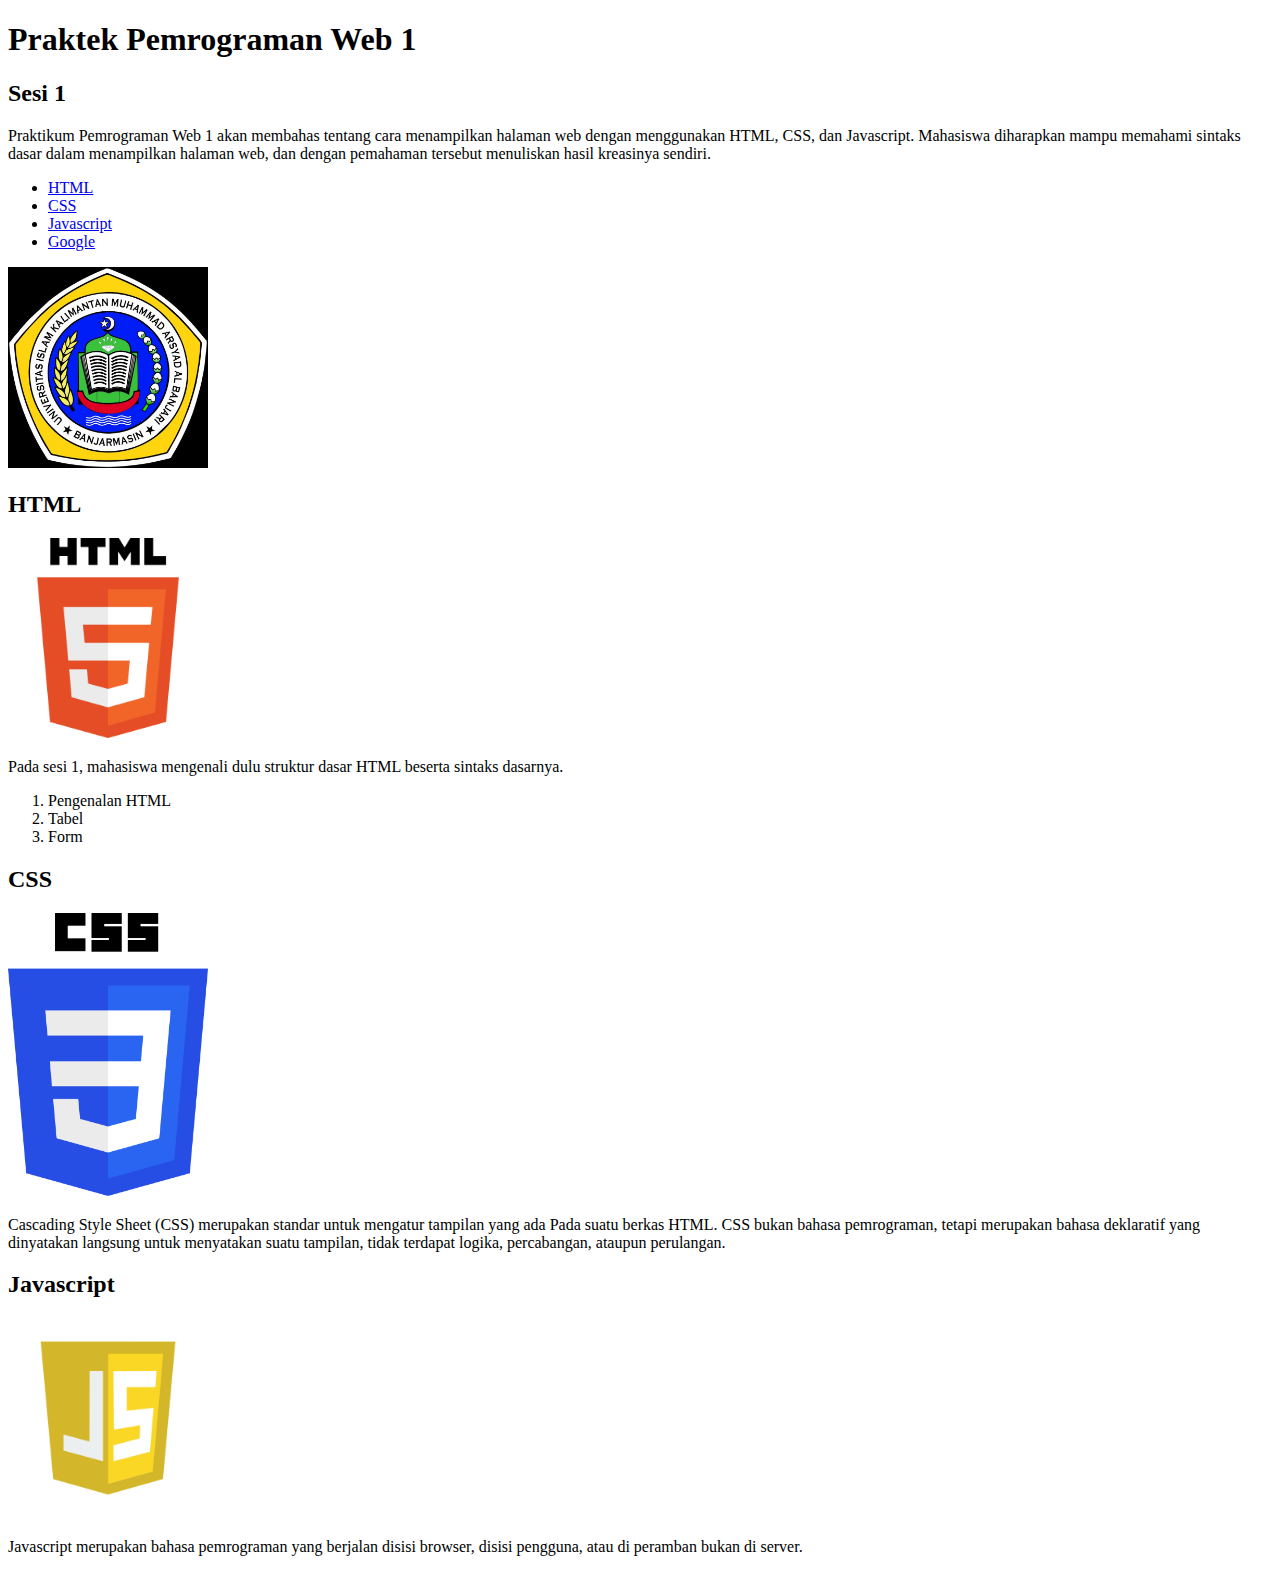
<file: Sesi 1/index.html>
<!DOCTYPE html>
<html lang="en">
<head>
    <meta charset="UTF-8">
    <meta name="viewport" content="width=device-width, initial-scale=1.0">
    <title>Document</title>
</head>

<body>
    <h1>Praktek Pemrograman Web 1</h1>
    <h2>Sesi 1</h2>
    <p>Praktikum Pemrograman Web 1 akan membahas tentang
    cara menampilkan halaman web dengan menggunakan
    HTML, CSS, dan Javascript. Mahasiswa diharapkan mampu
    memahami sintaks dasar dalam menampilkan halaman web,
    dan dengan pemahaman tersebut menuliskan hasil kreasinya sendiri.</p>

    <ul>
        <li><a href="#HTML"> HTML</a></li>
        <li><a href="#CSS"> CSS</a></li>
        <li><a href="#javascript"> Javascript</a></li>
        <li><a href="https://google.com" target="_blank"> Google</a></li>
    </ul>

    <img src="Gambar WhatsApp 2025-11-11 pukul 05.17.26_920babcb.jpg" width="200px">


    <h2 id="HTML">HTML</h2>
    <img src="imageHTML.png" alt="HTML" width="200px">
    <p>Pada sesi 1, mahasiswa mengenali dulu struktur dasar HTML beserta sintaks dasarnya.</p>
    <ol>
        <li>Pengenalan HTML</li>
        <li>Tabel</li>
        <li>Form</li>
    </ol>
    
    <h2 id="CSS">CSS</h2>
    <img src="imageCSS.png" alt="HTML" width="200px">
    <p>Cascading Style Sheet (CSS) merupakan standar untuk mengatur tampilan yang ada Pada
    suatu berkas HTML. CSS bukan bahasa pemrograman, tetapi merupakan bahasa deklaratif yang
    dinyatakan langsung untuk menyatakan suatu tampilan, tidak terdapat logika, percabangan,
    ataupun perulangan.</p>

    <h2 id="Javascript">Javascript</h2>
    <img src="imageJavascript.png" alt="Javascript" width="200px">
    <p>Javascript merupakan bahasa pemrograman yang berjalan disisi browser, disisi pengguna,
    atau di peramban bukan di server.</p>

</body>

</html>
</file>
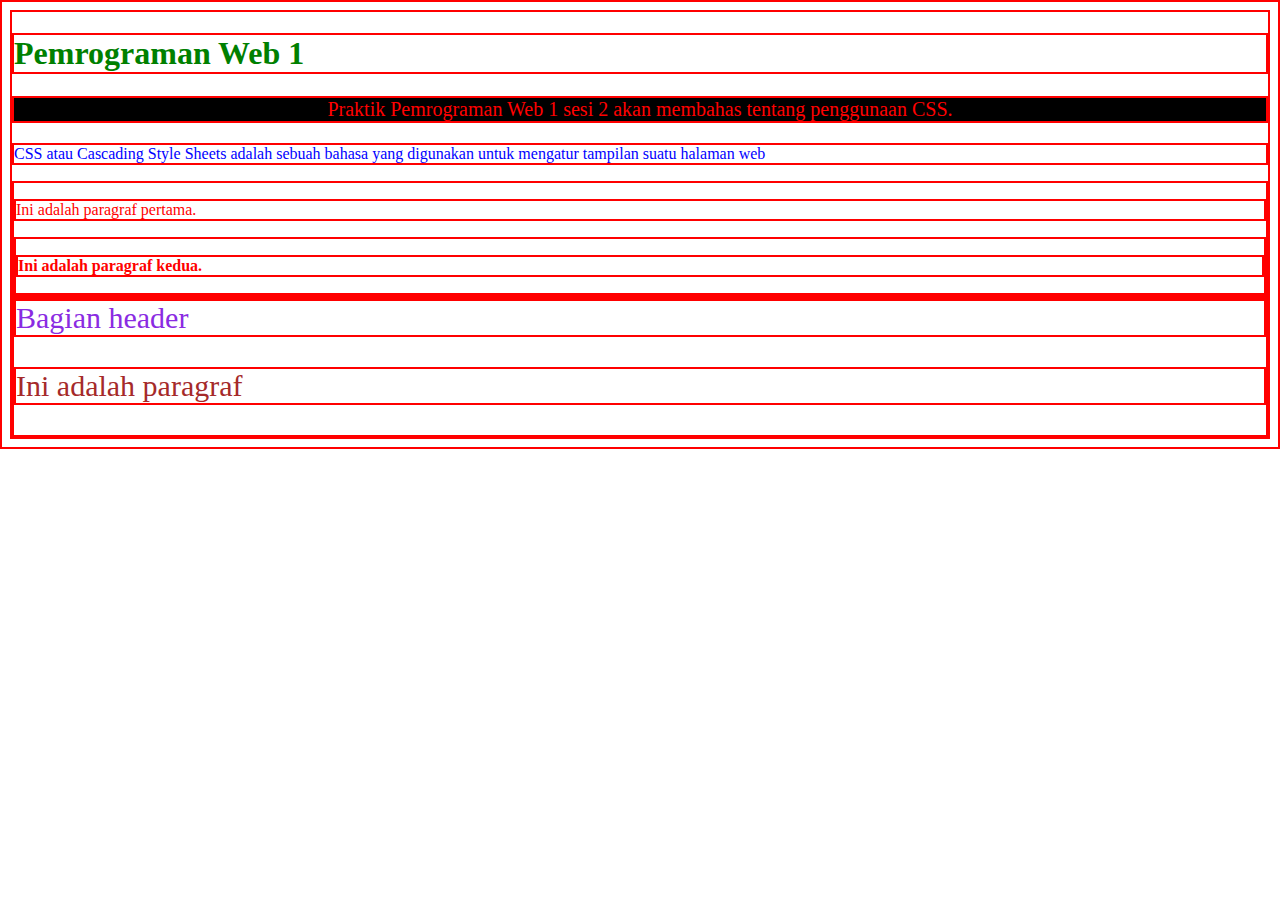
<file: Sesi 2/index.html>
<!DOCTYPE html>
<html lang="en">
<head>
    <meta charset="UTF-8">
    <meta http-equiv="X-UA-Compatible" content="IE=edge">
    <meta name="viewport" content="width=device-width, initial-scale=1.0">
    <title>Document</title>
    <style>
        * {
            color:blue;
            border: 2px solid red;
        }

        h1 {
            color:green;
        }

        .teks-merah,
        #teks-kuning {
            font-size: 20px;
            text-align: center;
            background-color:black;
        }
        .teks-merah {
            color:red;
        }
        #teks-kuning {
            color:yellow;
        }

        div p {
            color:red;
        }

        div > div > p{
            font-weight:bold;
        }

        .subbagian {
            font-size: 30px;
        }

        .subbagian {
            color: blueviolet;
        }

        .subbagian#teks {
            color:brown;
        }

        p:hover {
            background-color:aqua;
        }
    </style>

</head>
<body>
    <h1>Pemrograman Web 1</h1>
    <p class="teks-merah">Praktik Pemrograman Web 1 sesi 2 akan membahas tentang penggunaan CSS.</p>
    <p class="teks-kuning">CSS atau Cascading Style Sheets adalah sebuah bahasa yang digunakan untuk
    mengatur tampilan suatu halaman web</p>
    
    <div>
        <p>Ini adalah paragraf pertama.</p>
        <div>
            <p>Ini adalah paragraf kedua.</p>
        </div>
    </div>

    <div>
        <div class="subbagian header">Bagian header</div>
        <p class="subbagian" id="teks">Ini adalah paragraf</p>
    </div>

</body>
</html>
</file>
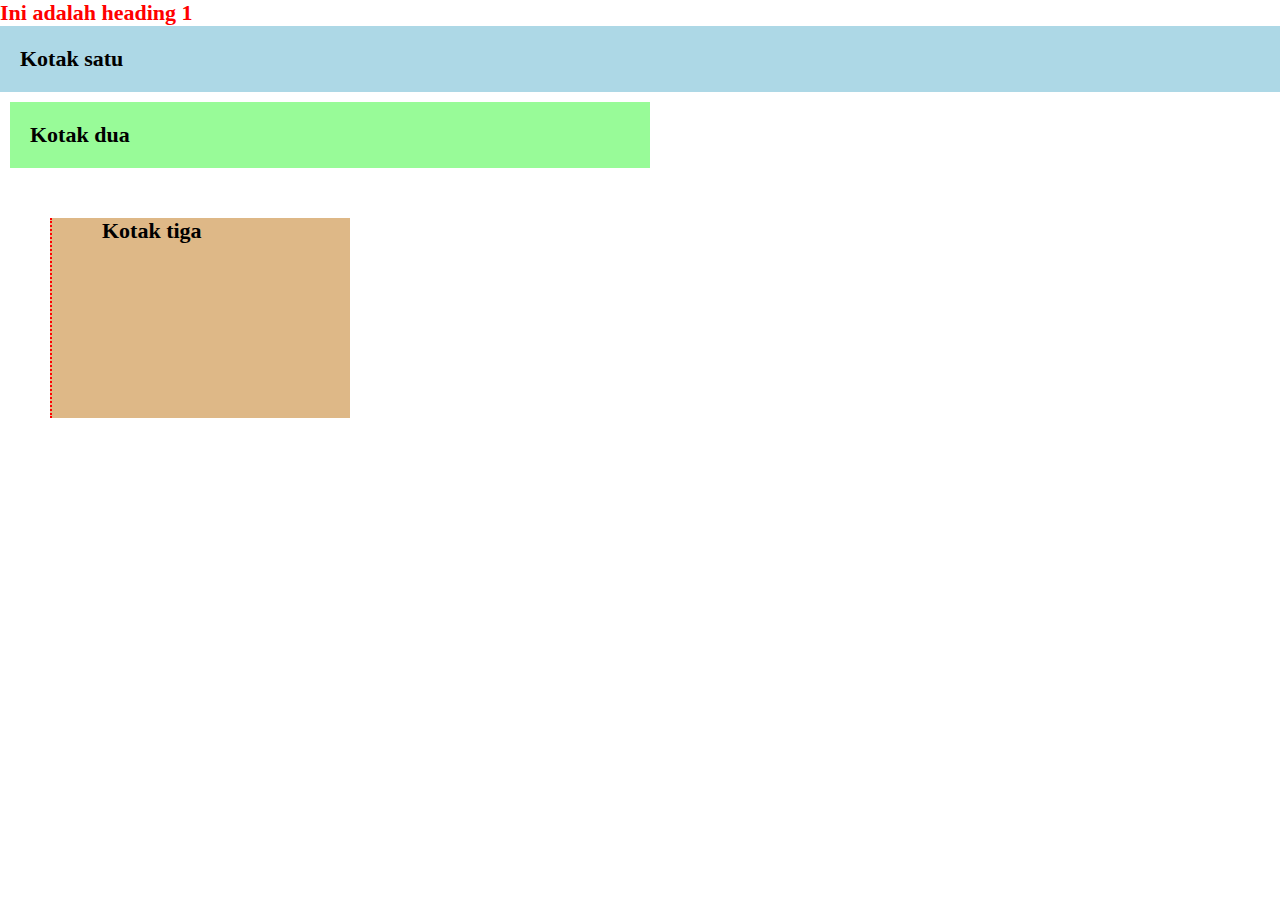
<file: Sesi 2/eksternal.html>
<!DOCTYPE html>
<html lang="en">
<head>
    <meta charset="UTF-8">
    <meta http-equiv="X-UA-Compatible" content="IE-edge">
    <meta name="viewport" content="width=device-width, initial-scale=1.0">
    <link rel="stylesheet" href="style.css">
    <title>Document</title>
</head>
<body>
    <h1>Ini adalah heading 1</h1>

    <div class="kotak-satu">
        Kotak satu
    </div>

    <div class="kotak-dua">
        Kotak dua
    </div>

    <div class="kotak-tiga">
        Kotak tiga
    </div>
    
</body>
</html>
</file>
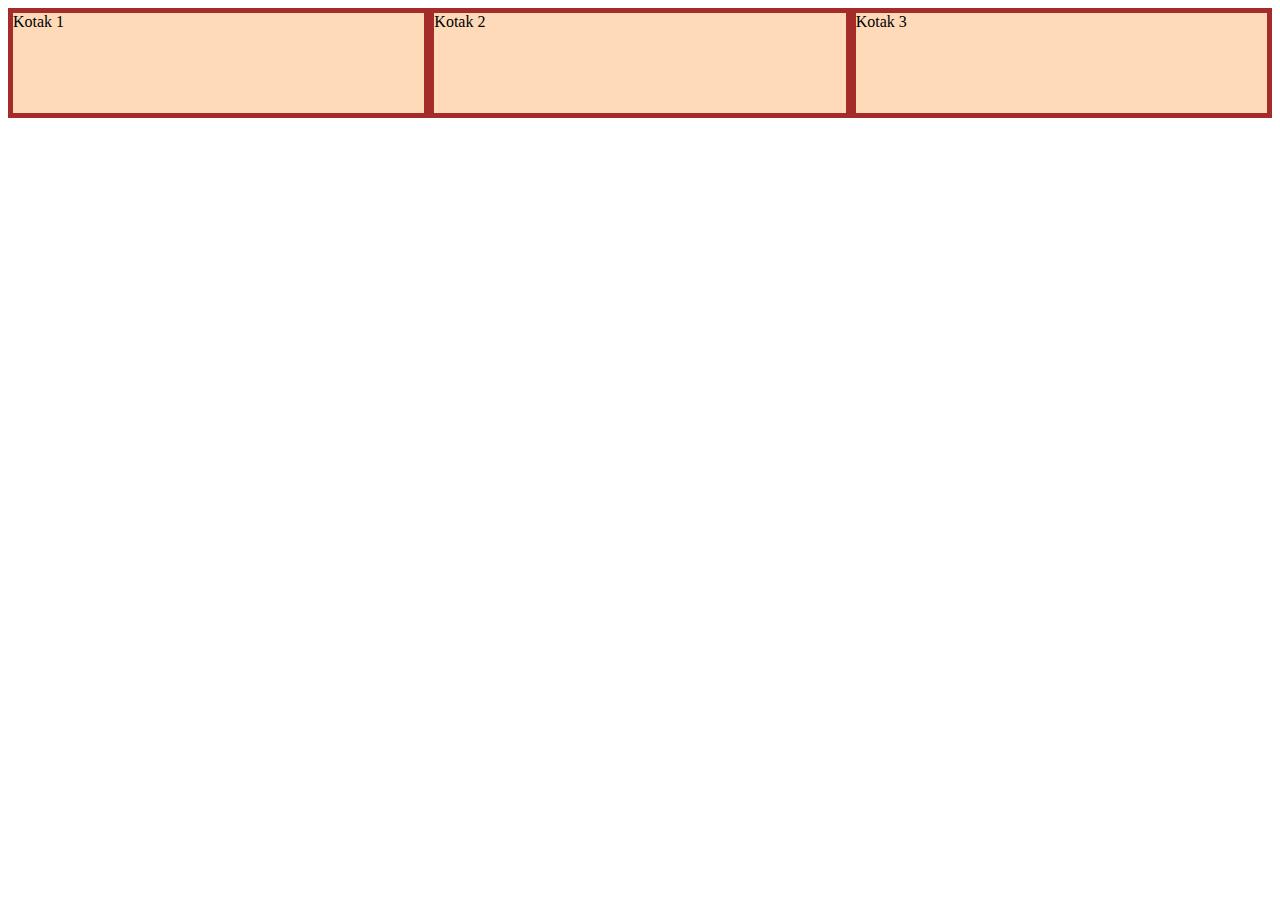
<file: Sesi 2/flexbox.html>
<!DOCTYPE html>
<html lang="en">
<head>
    <meta charset="UTF-8">
    <meta name="viewport" content="width=device-width, initial-scale=1.0">
    <link rel="stylesheet" href="flex.css">
    <title>Document</title>
</head>
<body>
    <div class="container">
        <div class="satu">Kotak 1</div>
        <div class="dua">Kotak 2</div>
        <div class="tiga">Kotak 3</div>
    </div>
    
</body>
</html>
</file>
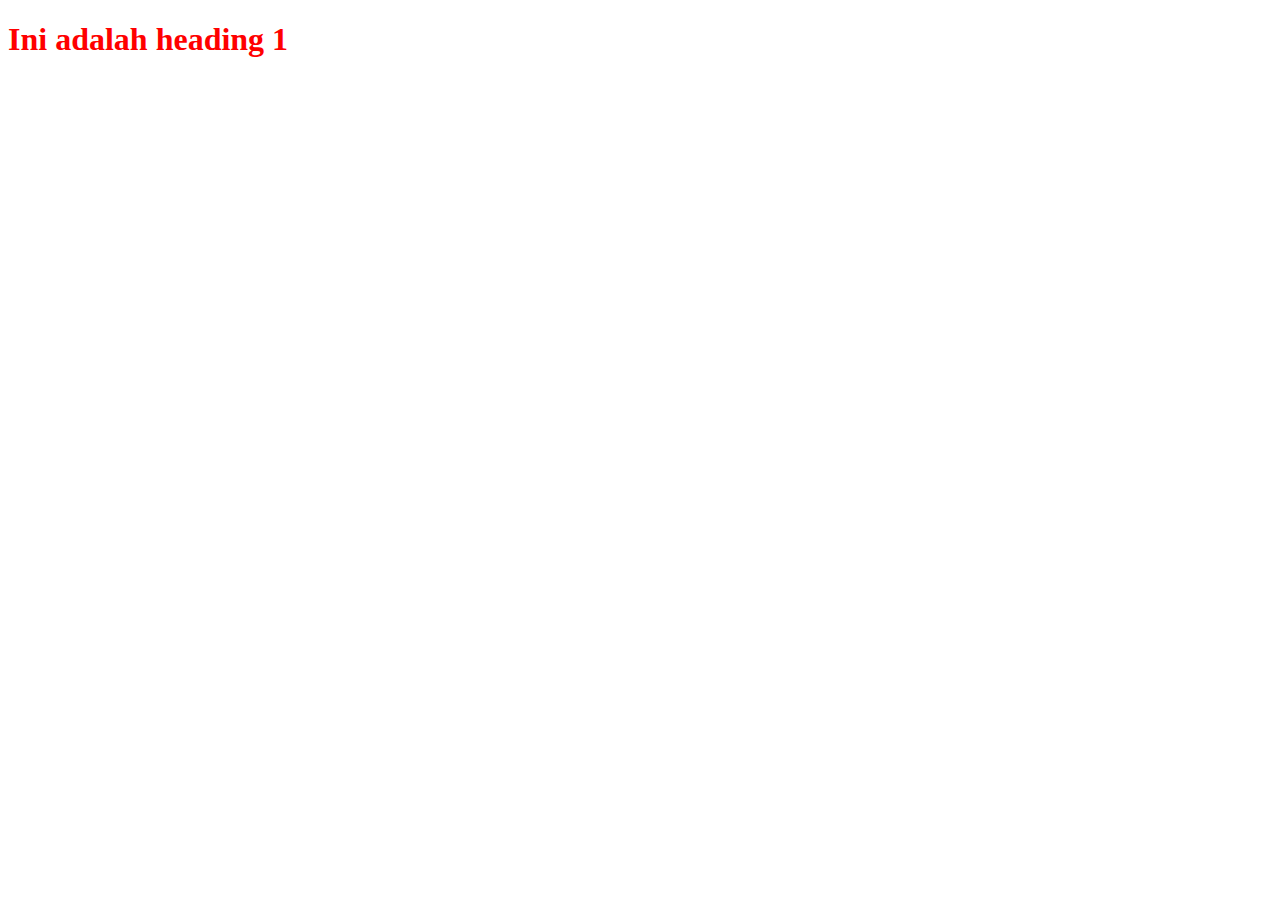
<file: Sesi 2/inline.html>
<!DOCTYPE html>
<html lang="en">
<head>
    <meta charset="UTF-8">
    <meta http-equiv="X-UA-Compatible" content="IE-edge">
    <meta name="viewport" content="width=device-width, initial-scale=1.0">
    <title>Document</title>
</head>
<body>
    <h1 style="color:red;">Ini adalah heading 1</h1>
    
</body>
</html>
</file>
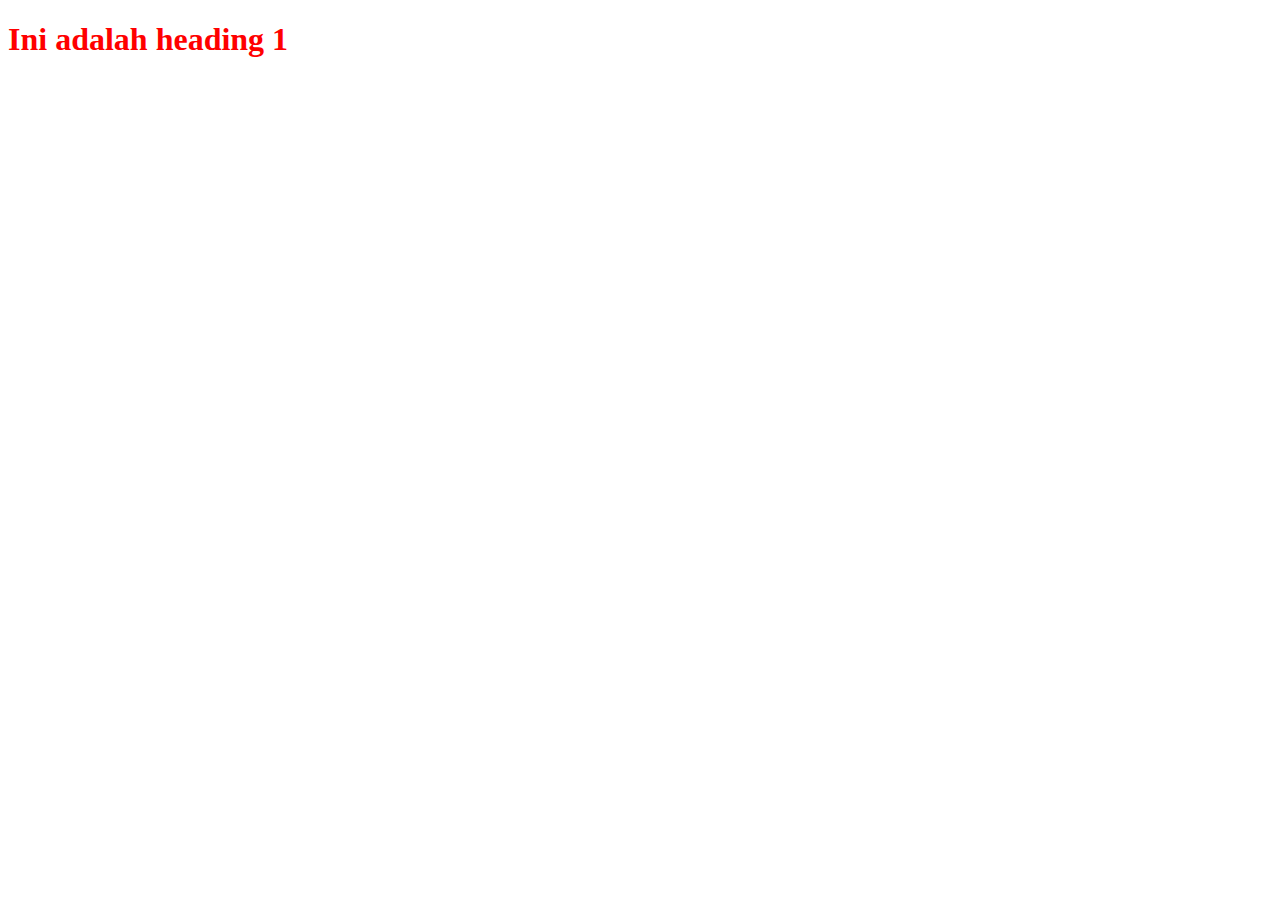
<file: Sesi 2/internal.html>
<!DOCTYPE html>
<html lang="en">
<head>
    <meta charset="UTF-8">
    <meta http-equiv="X-UA-Compatible" content="IE=edge">
    <meta name="viewport" content="width=device-width, initial-scale=1.0">
    <title>Document</title>
    <style>
        h1 {
            color :red;
        }
    </style>
</head>
<body>
    <h1>Ini adalah heading 1</h1>
    
</body>
</html>
</file>
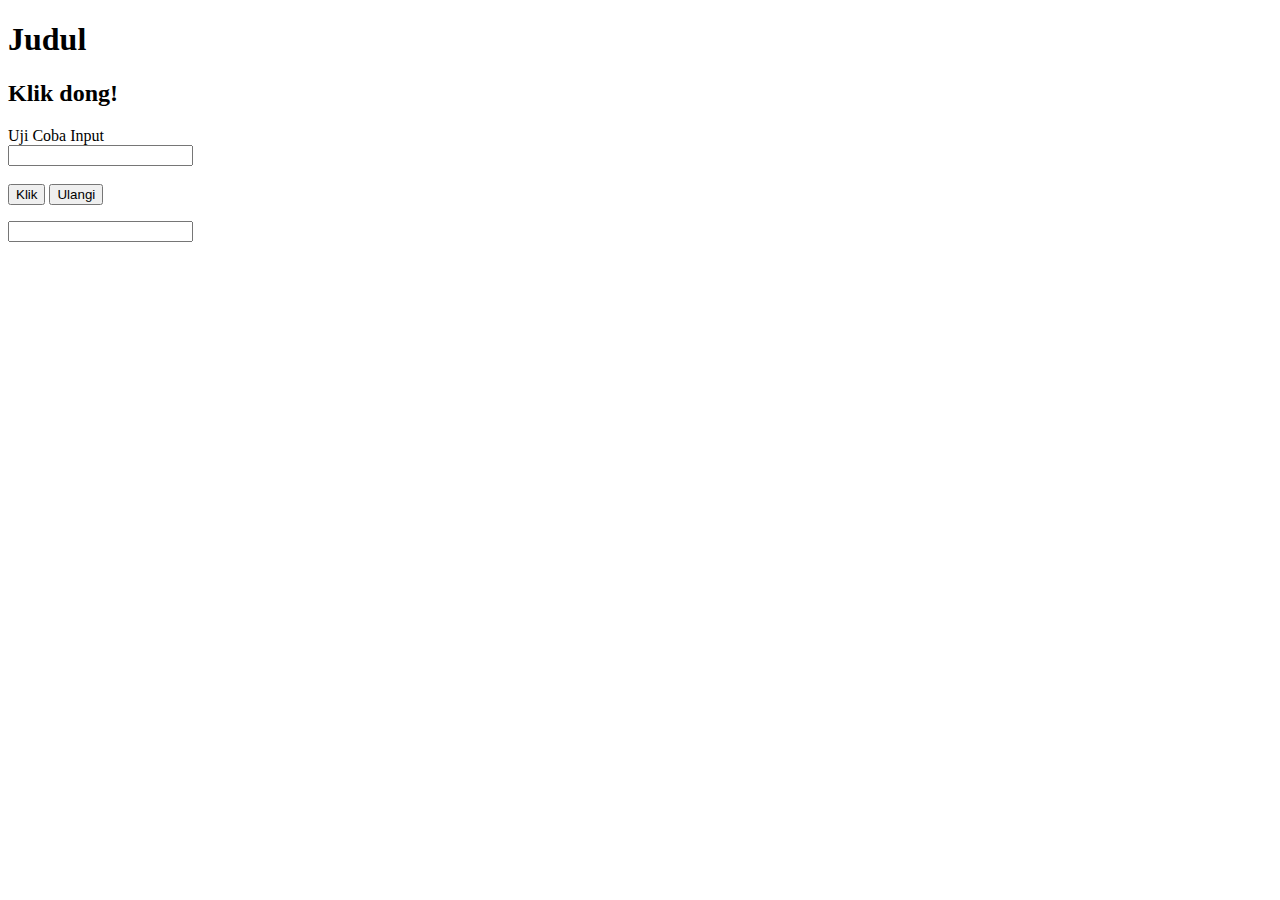
<file: Sesi 3/belajardom.html>
<!DOCTYPE html>
<html lang="en">
<head>
    <meta charset="UTF-8">
    <meta http-equiv="X-UA-Comppayible" content="IE=edge">
    <meta name="viewport" content="width=device-width, initial-scale=1.0">
    <title>Belajar DOM</title>
</head>
<body>
    <h1 id="uji_heading" 
    onmouseover="sorot(this)"
    onmouseover="keluarSorot(this)">
        Sorot dong!
    </h1>

    <h2 id="uji_klik" onmousedown="tahan(this)" onmousedown="lepas(this)">
        Klik dong!
    </h2>

    <label for="uji_input">Uji Coba Input</label> <br>
    <input type="text" id="uji_input" onkeyup="tiru()"> <br>
    <span id="uji_span"></span> <br>
    <button onclick="klik()">Klik</button>
    <button>Ulangi</button>

    <script>
        function sorot(obj){
            obj.innerHTML = "Sudah disorot";
        }
        function keluarSorot(obj){
            obj.innerHTML = "Sorot lagi dong!";
        }
        function tahan(obj){
            obj.innerHTML = "Lepasin...";
        }
        function lepas(obj){
            obj.innerHTML = "Klik lagi dong!";
        }
        function klik(){
            valueInput = document.getElementById('uji_input').value;
            span = document.getElementById('uji_span');

            if (valueInput == ""){
                span.innerHTML = "Inputan kosong";
                span.style = "color:red";
            } else {
                span.innerHTML = "Input : '"+valueInput+"'";
                span.style = "color:blue";
            }
        }
        function ulangi(){
            document.getElementById('uji_input').value = "";
            document.getElementById('uji_span').innerHTML = "";
            document.getElementById('uji_heading').innerHTML = "Sorot dong!";
            document.getElementById('uji_klik').innerHTML = "Klik dong!";
        }
        function tiru(){
            valueInput = document.getElementById('uji_input').value;
            document.getElementById('uji_span').innerHTML = valueInput;
        }
    </script>

    <p id="uji_heading"></p>
    <input type="text" id="uji_input">

    <script>
        document.getElementById('uji_heading').innerHTML = "Judul";
        document.getElementById('uji_paragraf').innerHTML = "Paragraf";
        document.getElementById('uji_input').innerHTML = "Input";
    </script>
</body>
</html>
</file>
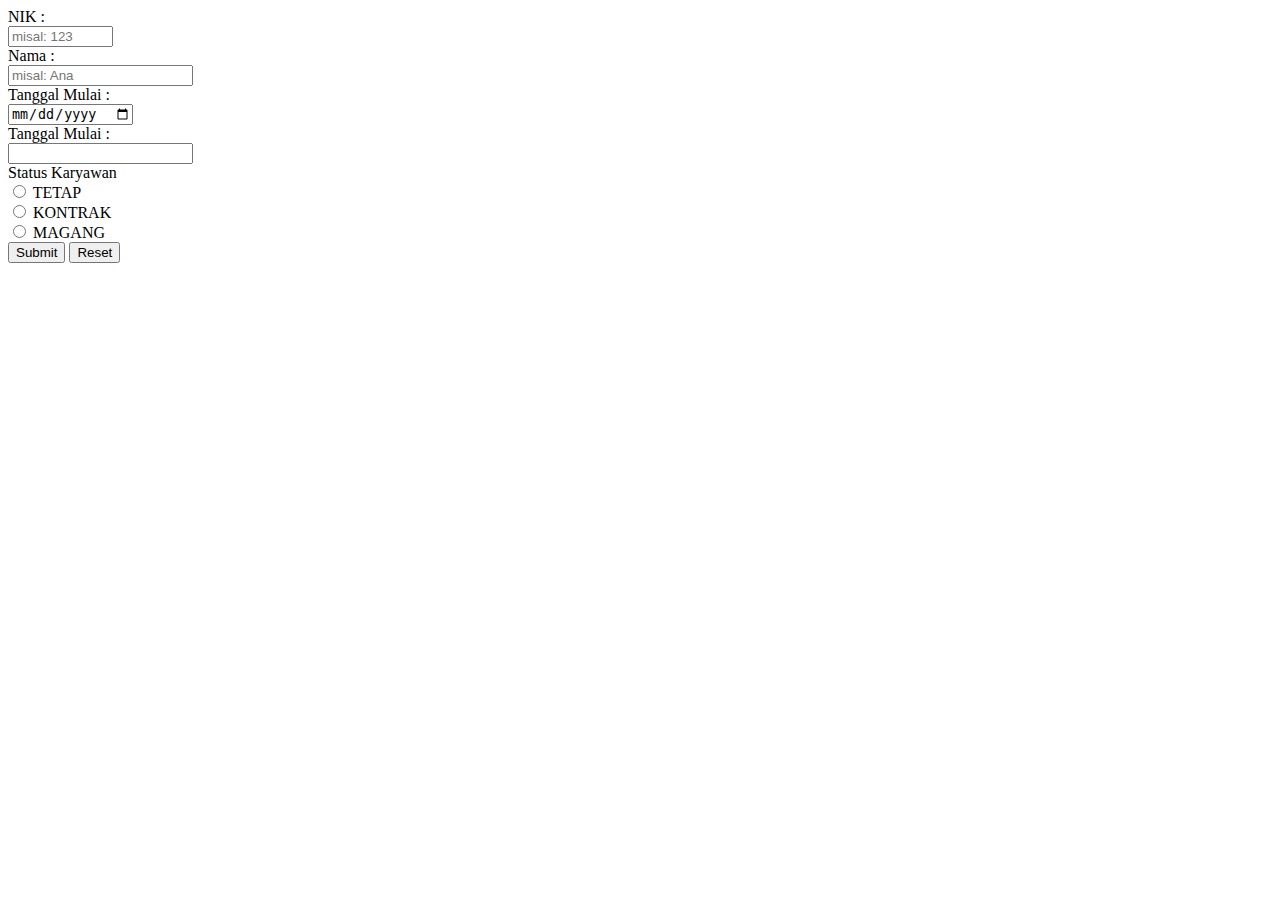
<file: Sesi 3/indeks.html>
<!DOCTYPE html>
<html lang="en">
<head>
    <meta charset="UTF-8">
    <meta http-equiv="X-UA-Compatible" content="IE-edge">
    <meta name="viewport" content="width=device-width, initial-scale=1.0">
    <title>Form dan Input</title>
</head>
<body>
    <form action="">
        <label for="nik">NIK :</label> <br>
        <input type="text" id="nik" name="nik" size="10" maxlength="10" required placeholder="misal: 123"> <br>

        <label for="nama">Nama :</label> <br>
        <input type="text" id="nama" name="nama" required placeholder="misal: Ana"> <br>

        <label for="tanggal_mulai">Tanggal Mulai :</label> <br>
        <input type="date" id="tanggal_mulai" name="tanggal_mulai" required min="2022-01-11"> <br>

        <label for="gaji_pokok">Tanggal Mulai :</label> <br>
        <input type="number" id="gaji_pokok" name="gaji_pokok" required min="1000000" step="1000"> <br>

        <label for="">Status Karyawan</label><br>
        <input type="radio" id="tetap" name="status_karyawan" value="TETAP">
        <label for="tetap">TETAP</label> <br>
        <input type="radio" id="kontrak" name="status_karyawan" value="KONTRAK">
        <label for="kontrak">KONTRAK</label> <br>
        <input type="radio" id="magang" name="status_karyawan" value="MAGANG">
        <label for="magang">MAGANG</label> <br>
        <input type="submit" id="btn_submit" name="btn_submit" value="Submit">
        <input type="reset" id="btn_reset" name="btn_reset" value="Reset">
    </form>
</body>
</html>
</file>
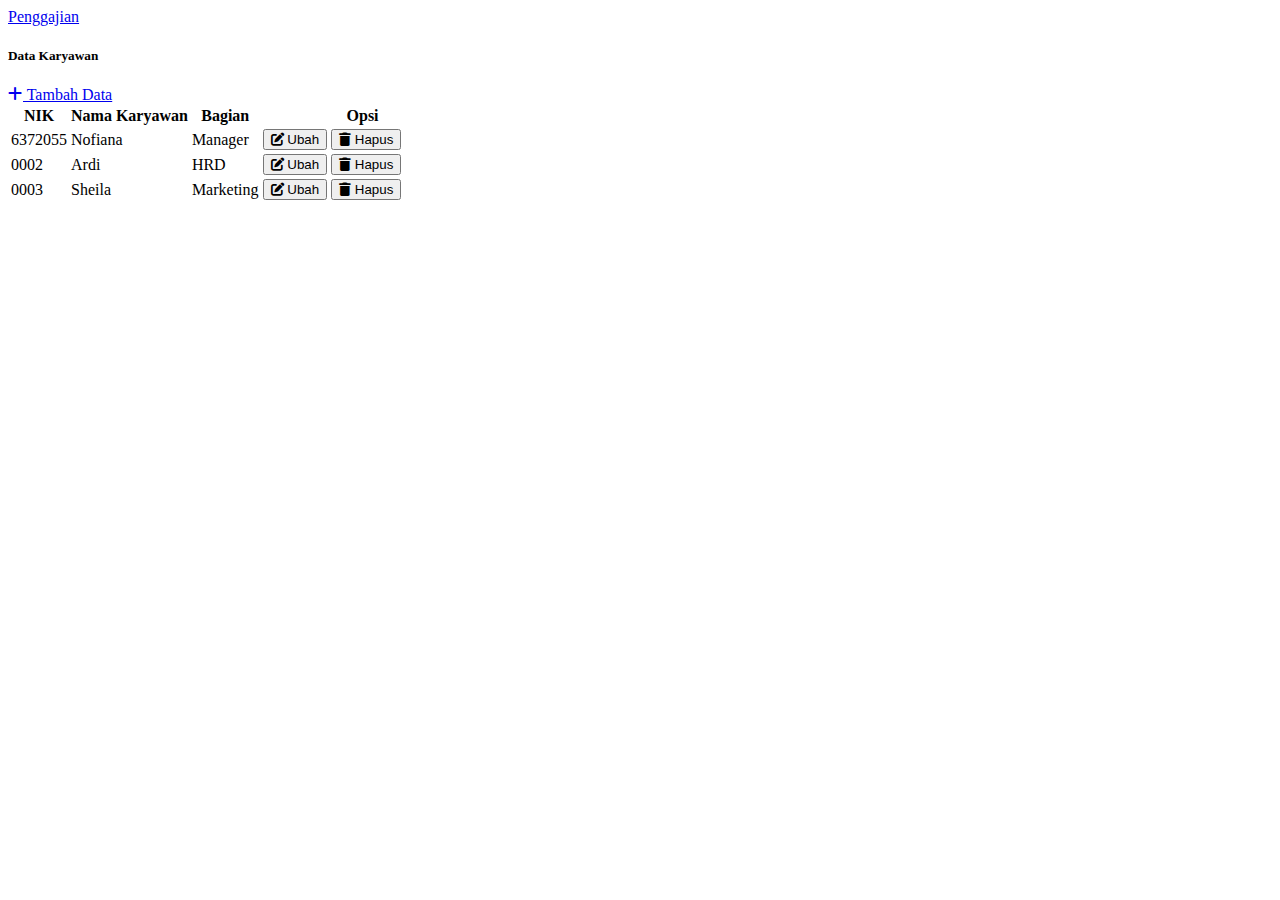
<file: Sesi 4/indeks.html>
<!doctype html>
<html lang="en">
<head>
    <meta charset="utf-8">
    <meta name="viewport" content="width=device-width, initial-scale=1">
    <title>Belajar Bootstrap</title>
    <link href="https://cdn.jsdelivr.net/npm/bootstrap@5.2.3/dist/css/bootstrap.min.css" 
    rel="stylesheet" integrity="sha384-rbsA2VBKQhggwzxH7pPCaAqO46MgnOM80zW1RWuH61DGLwZJEdK2Kadq2F9CUG65" 
    crossorigin="anonymous">
    <link rel="stylesheet" href="https://cdnjs.cloudflare.com/ajax/libs/font-awesome/6.2.1/css/all.min.css">
</head>
<body>
      <nav class="navbar bg-primary navbar-dark">
          <div class="container-fluid">
              <a class="navbar-brand" href="#">Penggajian</a>
          </div>
      </nav>
      <div class="container-fluid">
          <div class="row mt-2 mb-2">
              <div class="col-md-6">
                  <h5>Data Karyawan</h5>
              </div>
              <div class="col-md-6">
                  <a href="tambah.html" class="btn btn-success float-end"><i class="fa fa-plus"></i> Tambah Data</a>
              </div>
          </div>
          <table class="table table-striped">
              <tr>
                  <th>NIK</th>
                  <th>Nama Karyawan</th>
                  <th>Bagian</th>
                  <th style="width: 200px;">Opsi</th>
              </tr>
              <tr>
                  <td>6372055</td>
                  <td>Nofiana</td>
                  <td>Manager</td>
                  <td>
                      <button class="btn btn-primary"><i class="fa fa-edit"></i> Ubah</button>
                      <button class="btn btn-danger"><i class="fa fa-trash"></i> Hapus</button>
                  </td>
              </tr>
              <tr>
                  <td>0002</td>
                  <td>Ardi</td>
                  <td>HRD</td>
                          <td>
                      <button class="btn btn-primary"><i class="fa fa-edit"></i> Ubah</button>
                      <button class="btn btn-danger"><i class="fa fa-trash"></i> Hapus</button>
                  </td>
              </tr>
              <tr>
                  <td>0003</td>
                  <td>Sheila</td>
                  <td>Marketing</td>
                  <td>
                      <button class="btn btn-primary"><i class="fa fa-edit"></i> Ubah</button>
                      <button class="btn btn-danger"><i class="fa fa-trash"></i> Hapus</button>
                  </td>
              </tr>
          </table>
      </div>

      <script src="https://cdn.jsdelivr.net/npm/bootstrap@5.2.3/dist/js/bootstrap.bundle.min.js" 
          integrity="sha384-kenU1KFdBIe4zVF0s0G1M5b4hcpxyD9F7jL+jjXkk+Q2h455rYXK/7HAuoJl+0I4" 
          crossorigin="anonymous"></script> 
</body>
</html>
</file>
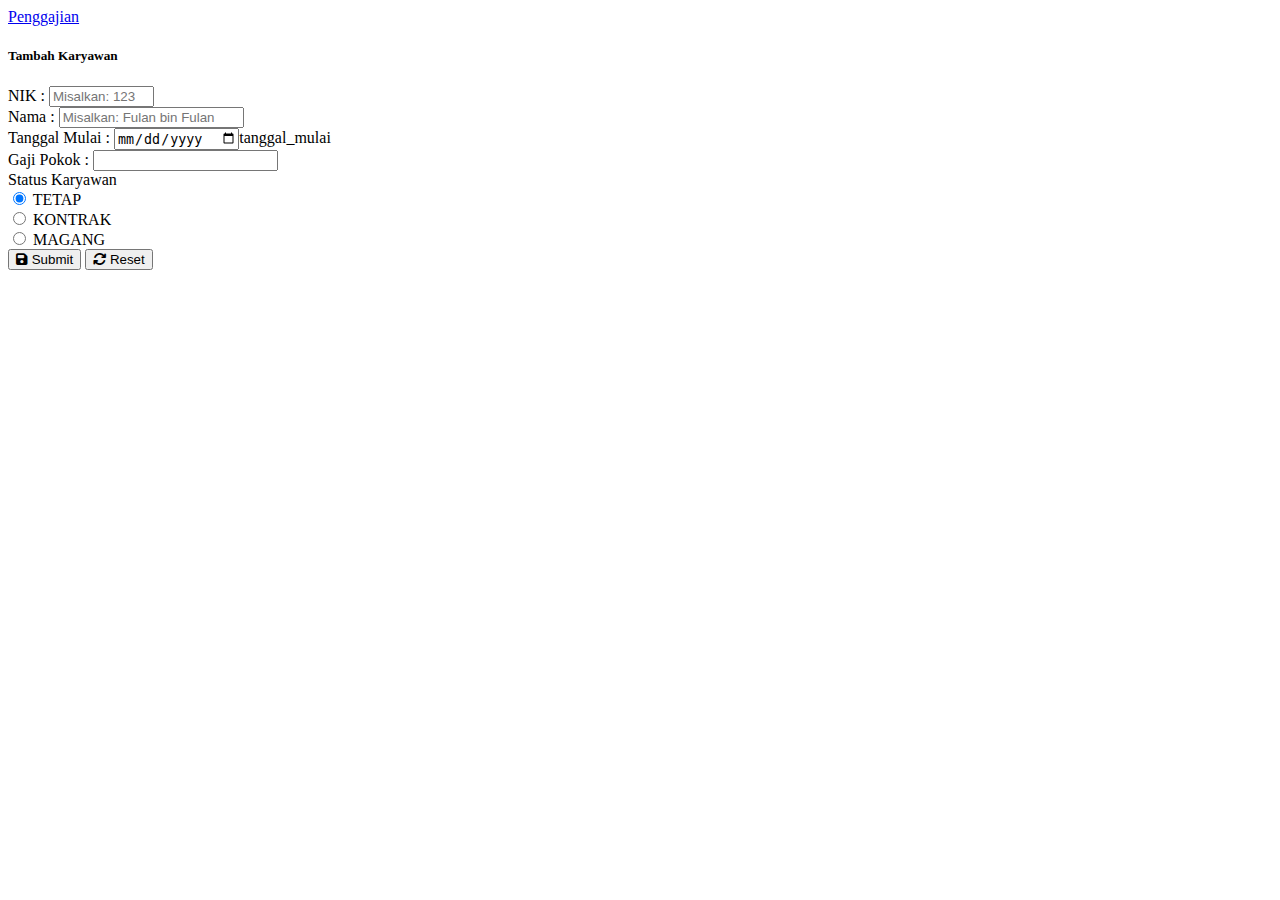
<file: Sesi 4/tambahan.html>
<!doctype html>
<html lang="en">
<head>
    <meta charset="utf-8">
    <meta name="viewport" content="width=device-width, initial-scale=1">
    <title>Belajar Bootstrap</title>
    <link href="https://cdn.jsdelivr.net/npm/bootstrap@5.2.3/dist/css/bootstrap.min.css" 
    rel="stylesheet" integrity="sha384-rbsA2VBKQhggwzxH7pPCaAqO46MgnOM80zW1RWuH61DGLwZJEdK2Kadq2F9CUG65" 
    crossorigin="anonymous">
    <link rel="stylesheet" href="https://cdnjs.cloudflare.com/ajax/libs/font-awesome/6.2.1/css/all.min.css">
</head>
<body>
      <nav class="navbar bg-primary navbar-dark">
          <div class="container-fluid">
              <a class="navbar-brand" href="#">Penggajian</a>
          </div>
      </nav>
      <div class="container-fluid">
            <div class="row mt-2">
                <h5>Tambah Karyawan</h5>
                <form action="">
                    <div class="mb-3">
                        <label for="nik" class="form-label">NIK :</label> 
                        <input type="text" class="form-control" id="nik" name="nik" size="10" maxlength="10" required placeholder="Misalkan: 123">
                    </div>

                    <div class="mb-3">
                        <label for="nama" class="form-label">Nama :</label>
                        <input type="text" class="form-control" id="nama" name="nama" required placeholder="Misalkan: Fulan bin Fulan">
                    </div>

                    <div class="mb-3">
                        <label for="tanggal_mulai" class="form-label">Tanggal Mulai :</label>
                        <input type="date" class="form-control" id="tanggal_mulai" name="tanggal_mulai" required min="2022-01-11">tanggal_mulai
                    </div>
                    
                    <div class="mb-3">
                        <label for="gaji_pokok" class="form-label">Gaji Pokok :</label>
                        <input type="number" class="form-control" id="gaji_pokok" name="gaji_pokok" required min="1000000" step="1000">
                    </div>

                    <div class="mb-3">
                        <label for="status_karyawan" class="form-label">Status Karyawan</label>
                        <div class="form-check">
                            <input class="form-check-input" type="radio" name="status_karyawan" id="tetap" value="TETAP" 
                                checked>
                            <label class="form-check-label" for="tetap">
                                TETAP
                            </label>
                        </div>
                        <div class="form-check">
                            <input class="form-check-input" type="radio" name="status_karyawan" id="kontrak" value="KONTRAK">
                            <label class="form-check-label" for="kontrak">
                                KONTRAK
                            </label> 
                        </div>
                        <div class="form-check">
                            <input class="form-check-input" type="radio" name="status_karyawan" id="magang" value="MAGANG">
                            <label class="form-check-label" for="magang">
                                MAGANG
                            </label>
                        </div>
                    </div>

                    <button type="submit" class="btn btn-success" id="btn_submit" name="btn_submit" value="Submit">
                        <i class="fa fa-save"></i> Submit
                    </button>
                    <button type="reset" class="btn btn-primary" id="btn_reset" name="btn_reset" value="Reset">
                        <i class="fa fa-arrows-rotate"></i> Reset
                    </button>
                </form>
            </div>
      </div>

      <script src="https://cdn.jsdelivr.net/npm/bootstrap@5.2.3/dist/js/bootstrap.bundle.min.js" 
          integrity="sha384-kenU1KFdBIe4zVF0s0G1M5b4hcpxyD9F7jL+jjXkk+Q2h455rYXK/7HAuoJl+0I4" 
          crossorigin="anonymous"></script> 
</body>
</html>
</file>
<file: Sesi 2/style.css>
h1 {
    color:red;
}

.kotak-satu {
    padding: 20px;
    margin: 10x;
    border: 2px;
    background: lightblue;
}

.kotak-dua {
    padding: 20px;
    margin: 10px;
    border: 2px;
    background-color: palegreen;
    max-width: 50%;
}

.kotak-tiga {
    padding-left: 50px;
    margin-top: 50px;
    margin-left: 50px;
    border-left: 2px dotted red;
    background-color:burlywood;
    width: 300px;
    height: 200px;
}

* {
    margin: 0;
    padding: 0;
    box-sizing: border-box;
    font-family: 'Gill Sans', 'Gill Sans MT', 'Calibri', 'Trebuchet MS', 'Sans-Serif';
    font-size: 22px;
    font-weight: bold;
}

.menu-container {
    color: #fff;
    background-color: #5995da;
    padding: 20px 0;
    display: flex;
    justify-content: center;
}

.menu {
    /* border: 1px solid #fff; */
    width: 900px;
    display: flex;
    justify-content: space-between;
}

.link {
    display: flex;
    justify-content: flex-end;
}

.login {
    margin-left: 20px;
}

.header-container {
    color: #5995da;
    background-color: #d6e9fe;
    display: flex;
    justify-content: center;
}

.header {
    width: 900px;
    height: 300px;
    display: flex;
    justify-content: space-between;
    align-items: center;
}

.photo-grid-container {
    display: flex;
    justify-content: center;
}

.photo-grid {
    width: 900px;
    display: flex;
    justify-content: center;
    flex-wrap: wrap;
    align-items: center;
}

.photo-grid-item {
    border: 1px solid #fff;
    width: 300px;
    height: 300px;
}

.footer {
    display: flex;
    justify-content: space-between;
}

.footer-item {
    border: 1px solid #fff;
    background-color: #d6e9fe;
    height: 100px;
    flex: 1;
}

.footer-one,
.footer-three {
    background-color: #5995da;
    flex: initial;
    width: 300px;
}

.footer.two {
    color: #5995da;
    display: flex;
    justify-content: center;
    align-items: center;
}
</file>
<file: Sesi 2/flex.css>
.container {
    display: flex;
}

.container div {
    background: peachpuff;
    border: 5px solid brown;
    height: 100px;
    flex: 1;
}
</file>
